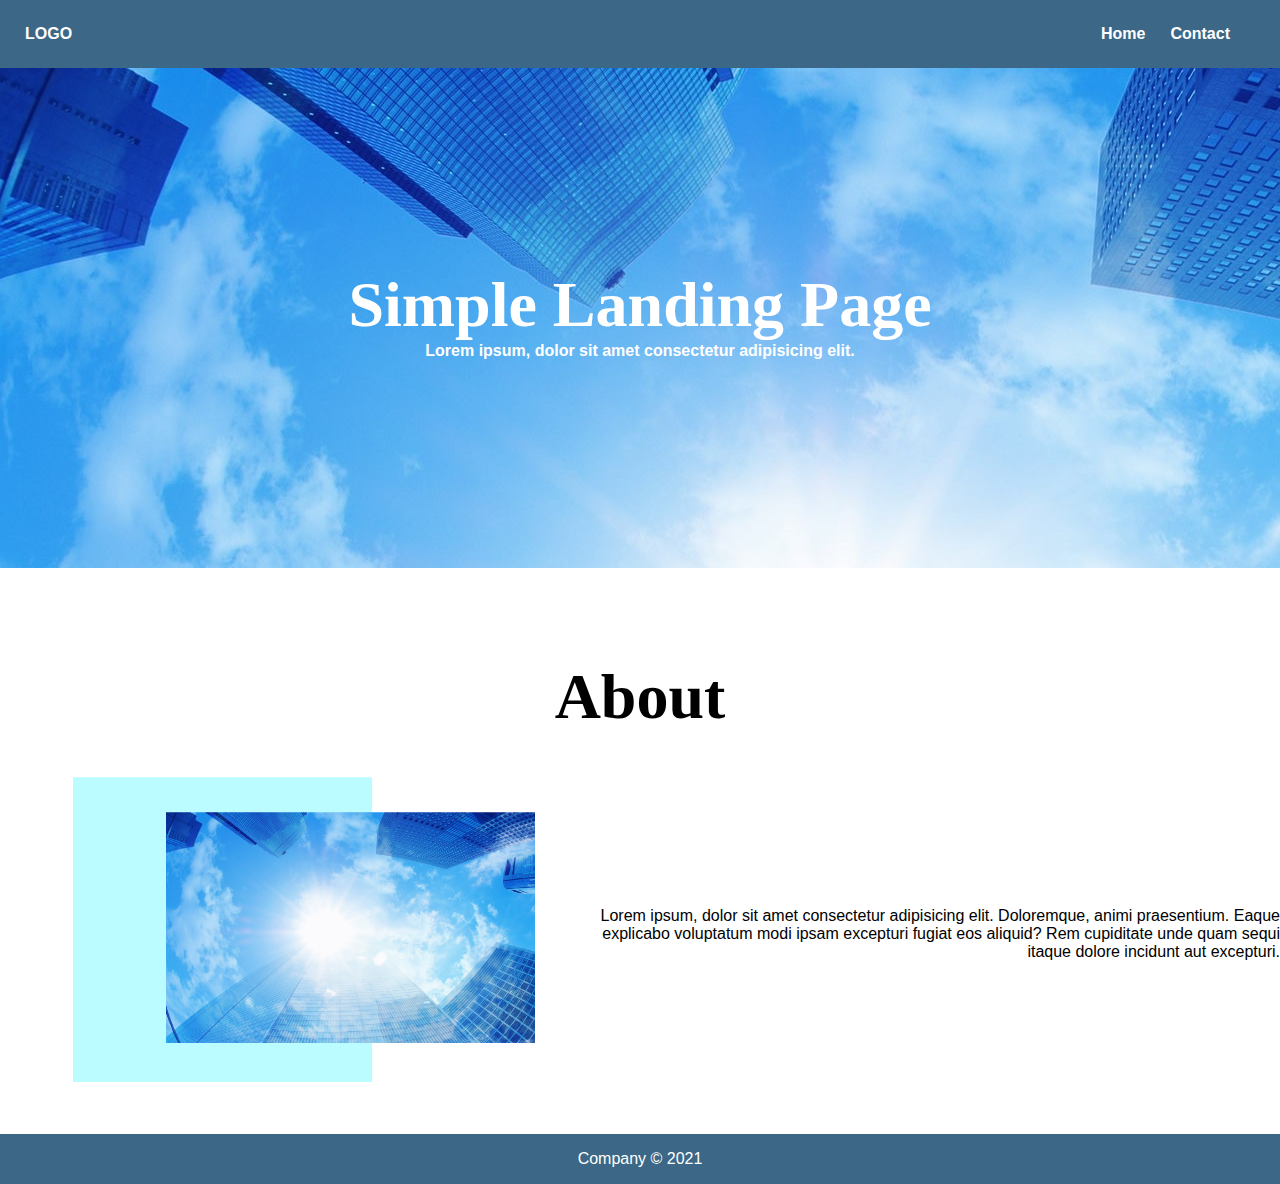
<file: index.html>
<html>

<head>
    <title>Materi Flexbox</title>
    <link rel="stylesheet" href="index.css">
</head>

<body>
    <!-- Navbar -->
    <div class="navbar">
        <a class="navbar-logo" href="index.html">LOGO</a>
        <nav>
            <ul class="navbar-list">
                <li class="navbar-item"><a href="index.html">Home</a></li>
                <li class="navbar-item"><a href="contact.html">Contact</a></li>
            </ul>
        </nav>
    </div>
    <!-- end of navbar -->
    <!-- header -->
    <div class="header-img"> </div>
    <div class="header-text">
        <h1>Simple Landing Page</h1>
        <h4>Lorem ipsum, dolor sit amet consectetur adipisicing elit.</h4>
    </div>
    <!-- end of header -->
    <!-- about -->
    <h1 class="about-title">About</h1>
    <div class="about">
        <img src="img/about.png" alt="about-pict" class="about-img">

        <p class="about-text">Lorem ipsum, dolor sit amet consectetur adipisicing elit. Doloremque, animi praesentium.
            Eaque explicabo voluptatum modi ipsam excepturi fugiat eos aliquid? Rem cupiditate unde quam sequi itaque
            dolore incidunt aut excepturi.</p>
    </div>
    <!-- end of about -->
    <!-- footer -->
    <div class="footer">
        <footer>
            <p>Company &#169; 2021</p>
        </footer>
    </div>
</body>

</html>
</file>
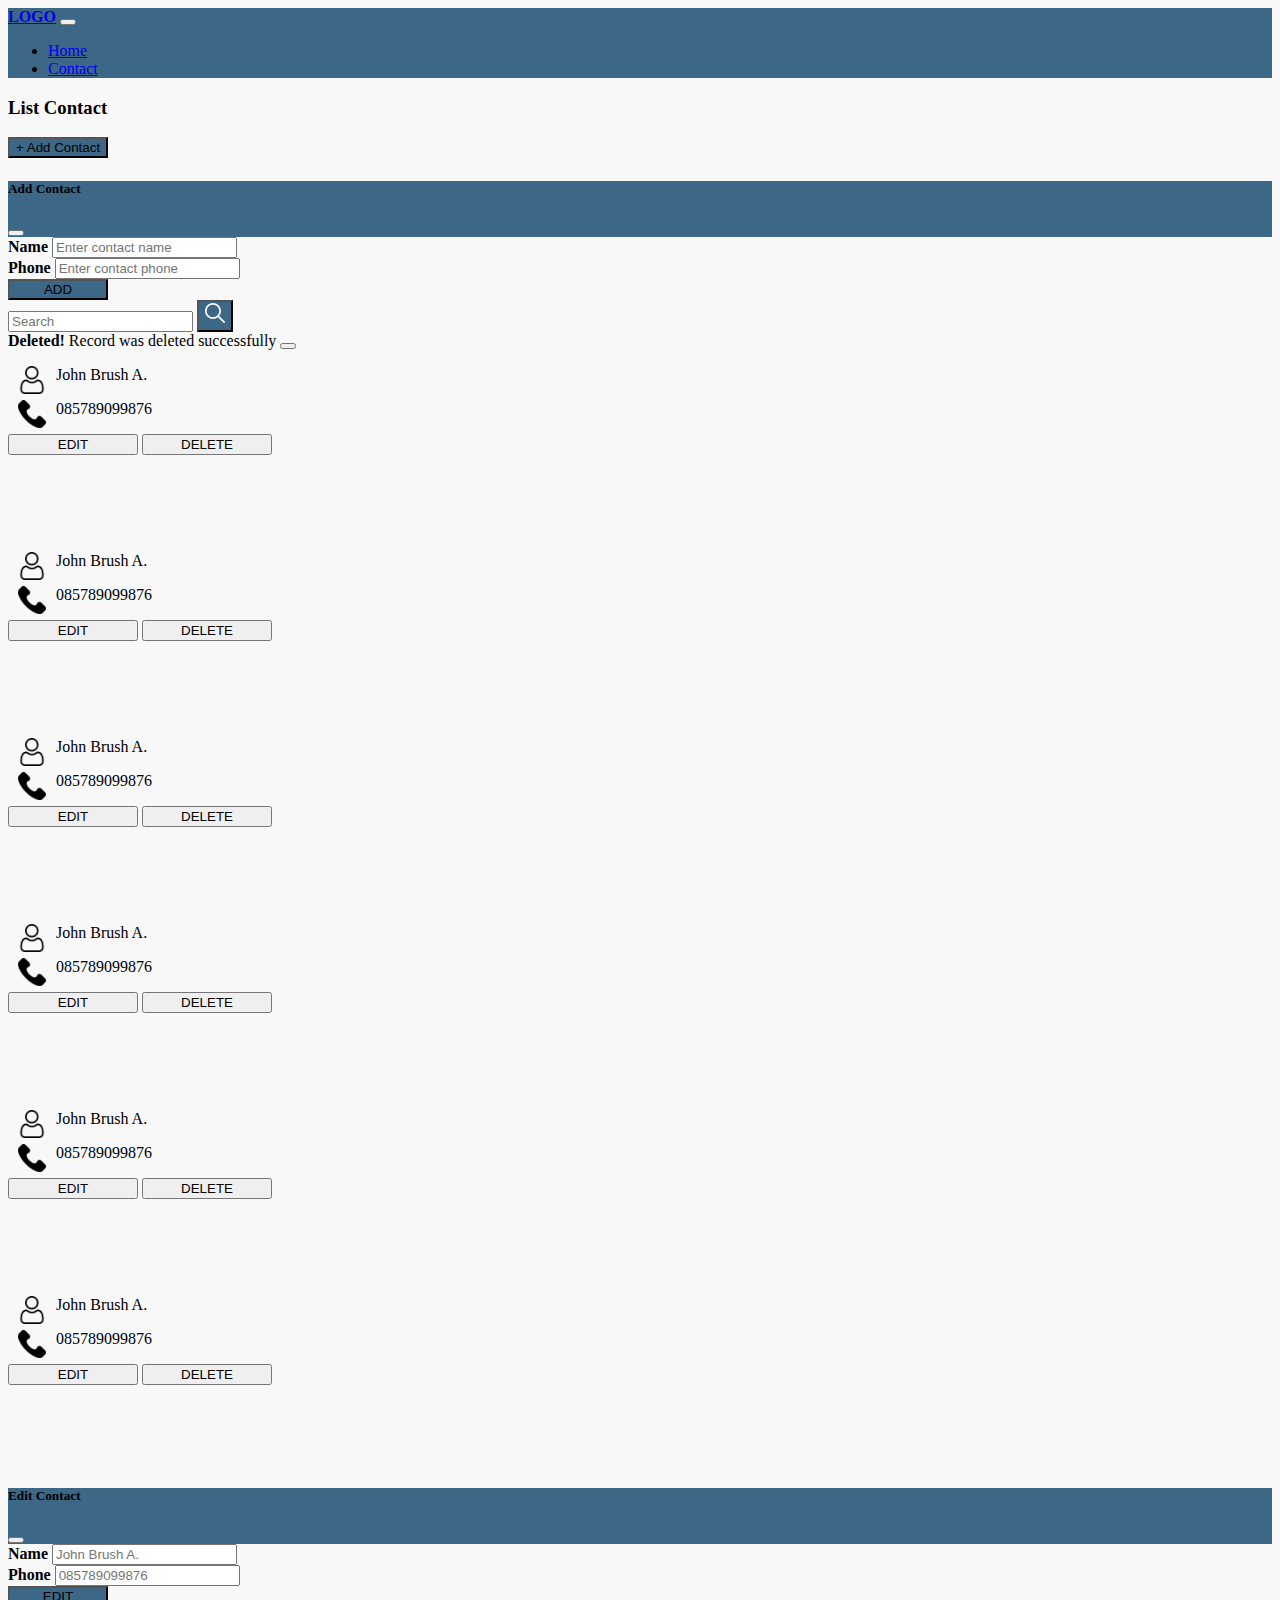
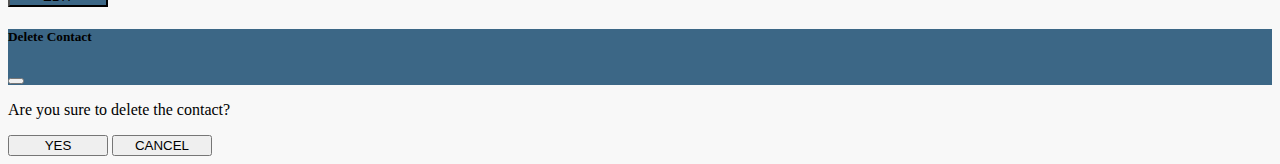
<file: contact.html>
<!doctype html>
<html lang="en">

<head>
    <meta charset="utf-8">
    <meta name="viewport" content="width=device-width, initial-scale=1">

    <link href="https://cdn.jsdelivr.net/npm/bootstrap@5.0.0-beta2/dist/css/bootstrap.min.css" rel="stylesheet"
        integrity="sha384-BmbxuPwQa2lc/FVzBcNJ7UAyJxM6wuqIj61tLrc4wSX0szH/Ev+nYRRuWlolflfl" crossorigin="anonymous">
    <link rel="stylesheet" href="contact.css">

    <title>Contact</title>
</head>

<body>
    <!-- Navbar -->
    <nav class="navbar navbar-expand-lg navbar-dark bg-blue">
        <div class="container-fluid">
            <!-- Logo -->
            <a class="navbar-brand" href="index.html"><b>LOGO</b></a>
            <!-- Toggler Button -->
            <button class="navbar-toggler" type="button" data-bs-toggle="collapse" data-bs-target="#navbarTogglerDemo02"
                aria-controls="navbarTogglerDemo02" aria-expanded="false" aria-label="Toggle navigation">
                <span class="navbar-toggler-icon"></span>
            </button>

            <!-- Menu -->
            <div class="collapse navbar-collapse justify-content-end" id="navbarTogglerDemo02">
                <ul class="navbar-nav mb-2 mb-lg-0">
                    <li class="nav-item">
                        <a class="nav-link" href="index.html">Home</a>
                    </li>
                    <li class="nav-item">
                        <a class="nav-link active" href="contact.html">Contact</a>
                    </li>
                </ul>
            </div>
        </div>
    </nav>

    <main>
        <div class="container">
            <h3 class="mt-3">List Contact</h3>
            <!-- Add Contact Button and Search Form-->
            <div class="row my-3">
                <!-- Add Contact Button -->
                <div class="col">
                    <!-- Add Button -->
                    <button type="button" class="btn text-light bg-blue" data-bs-toggle="modal"
                        data-bs-target="#addContact">+ Add Contact</button>
                    <!-- Add Modal -->
                    <div class="modal fade" id="addContact" tabindex="-1" aria-labelledby="addContactLabel"
                        aria-hidden="true">
                        <div class="modal-dialog">
                            <div class="modal-content">
                                <div class="modal-header bg-blue text-light">
                                    <h5 class="modal-title" id="addContactLabel">Add Contact</h5>
                                    <button type="button" class="btn-close btn-close-white" data-bs-dismiss="modal"
                                        aria-label="Close"></button>
                                </div>
                                <div class="modal-body">
                                    <form>
                                        <div class="mb-3">
                                            <label class="form-label"><b>Name</b></label>
                                            <input type="text" class="form-control" placeholder="Enter contact name">
                                        </div>
                                        <div class="mb-3">
                                            <label class="form-label"><b>Phone</b></label>
                                            <input type="text" class="form-control" placeholder="Enter contact phone">
                                        </div>
                                        <button type="submit"
                                            class="btn bg-blue text-light mt-2 modal-button">ADD</button>
                                    </form>
                                </div>
                            </div>
                        </div>
                    </div>
                </div>
                <!-- Search Form -->
                <div class="col">
                    <form class="d-flex">
                        <input class="form-control me-2" type="search" placeholder="Search" aria-label="Search">
                        <button class="btn bg-blue search-button" type="submit"><img src="img/search.png"></button>
                    </form>
                </div>
            </div>

            <!-- Deleted Alert -->
            <div class="alert alert-danger alert-dismissible fade show" role="alert">
                <strong>Deleted!</strong> Record was deleted successfully
                <button type="button" class="btn-close" data-bs-dismiss="alert" aria-label="Close"></button>
            </div>

            <!-- Cards -->
            <div class="row mt-4">
                <div class="col mb-4">
                    <div class="card mx-auto">
                        <div class="card-body">
                            <div class="contact">
                                <img src="img/contact-name.png">
                                <p class="card-text">John Brush A.</p>
                                <img src="img/phone.png">
                                <p class="card-text">085789099876</p>
                            </div>
                            <div class="card-button text-center mt-4">
                                <button type="button" class="btn btn-outline-success mx-2" data-bs-toggle="modal"
                                    data-bs-target="#editContact">EDIT</button>
                                <button type="button" class="btn btn-outline-danger mx-2" data-bs-toggle="modal"
                                    data-bs-target="#deleteContact">DELETE</button>
                            </div>
                        </div>
                    </div>
                </div>
                <div class="col mb-4">
                    <div class="card mx-auto">
                        <div class="card-body">
                            <div class="contact">
                                <img src="img/contact-name.png">
                                <p class="card-text">John Brush A.</p>
                                <img src="img/phone.png">
                                <p class="card-text">085789099876</p>
                            </div>
                            <div class="card-button text-center mt-4">
                                <button type="button" class="btn btn-outline-success mx-2" data-bs-toggle="modal"
                                    data-bs-target="#editContact">EDIT</button>
                                <button type="button" class="btn btn-outline-danger mx-2" data-bs-toggle="modal"
                                    data-bs-target="#deleteContact">DELETE</button>
                            </div>
                        </div>
                    </div>
                </div>
                <div class="col mb-4">
                    <div class="card mx-auto">
                        <div class="card-body">
                            <div class="contact">
                                <img src="img/contact-name.png">
                                <p class="card-text">John Brush A.</p>
                                <img src="img/phone.png">
                                <p class="card-text">085789099876</p>
                            </div>
                            <div class="card-button text-center mt-4">
                                <button type="button" class="btn btn-outline-success mx-2" data-bs-toggle="modal"
                                    data-bs-target="#editContact">EDIT</button>
                                <button type="button" class="btn btn-outline-danger mx-2" data-bs-toggle="modal"
                                    data-bs-target="#deleteContact">DELETE</button>
                            </div>
                        </div>
                    </div>
                </div>
                <div class="col mb-4">
                    <div class="card mx-auto">
                        <div class="card-body">
                            <div class="contact">
                                <img src="img/contact-name.png">
                                <p class="card-text">John Brush A.</p>
                                <img src="img/phone.png">
                                <p class="card-text">085789099876</p>
                            </div>
                            <div class="card-button text-center mt-4">
                                <button type="button" class="btn btn-outline-success mx-2" data-bs-toggle="modal"
                                    data-bs-target="#editContact">EDIT</button>
                                <button type="button" class="btn btn-outline-danger mx-2" data-bs-toggle="modal"
                                    data-bs-target="#deleteContact">DELETE</button>
                            </div>
                        </div>
                    </div>
                </div>
                <div class="col mb-4">
                    <div class="card mx-auto">
                        <div class="card-body">
                            <div class="contact">
                                <img src="img/contact-name.png">
                                <p class="card-text">John Brush A.</p>
                                <img src="img/phone.png">
                                <p class="card-text">085789099876</p>
                            </div>
                            <div class="card-button text-center mt-4">
                                <button type="button" class="btn btn-outline-success mx-2" data-bs-toggle="modal"
                                    data-bs-target="#editContact">EDIT</button>
                                <button type="button" class="btn btn-outline-danger mx-2" data-bs-toggle="modal"
                                    data-bs-target="#deleteContact">DELETE</button>
                            </div>
                        </div>
                    </div>
                </div>
                <div class="col mb-4">
                    <div class="card mx-auto">
                        <div class="card-body">
                            <div class="contact">
                                <img src="img/contact-name.png">
                                <p class="card-text">John Brush A.</p>
                                <img src="img/phone.png">
                                <p class="card-text">085789099876</p>
                            </div>
                            <div class="card-button text-center mt-4">
                                <button type="button" class="btn btn-outline-success mx-2" data-bs-toggle="modal"
                                    data-bs-target="#editContact">EDIT</button>
                                <button type="button" class="btn btn-outline-danger mx-2" data-bs-toggle="modal"
                                    data-bs-target="#deleteContact">DELETE</button>
                            </div>
                        </div>
                    </div>
                </div>
            </div>

            <!-- Edit Modal  -->
            <div class="modal fade" id="editContact" tabindex="-1" aria-labelledby="editContactLabel"
                aria-hidden="true">
                <div class="modal-dialog">
                    <div class="modal-content">
                        <div class="modal-header bg-blue text-light">
                            <h5 class="modal-title" id="editContactLabel">Edit Contact</h5>
                            <button type="button" class="btn-close btn-close-white" data-bs-dismiss="modal"
                                aria-label="Close"></button>
                        </div>
                        <div class="modal-body">
                            <form>
                                <div class="mb-3">
                                    <label class="form-label"><b>Name</b></label>
                                    <input type="text" class="form-control" placeholder="John Brush A.">
                                </div>
                                <div class="mb-3">
                                    <label class="form-label"><b>Phone</b></label>
                                    <input type="text" class="form-control" placeholder="085789099876">
                                </div>
                                <button type="submit" class="btn bg-blue text-light mt-2 modal-button">EDIT</button>
                            </form>
                        </div>
                    </div>
                </div>
            </div>

            <!-- Delete Modal -->
            <div class="modal fade" id="deleteContact" tabindex="-1" aria-labelledby="deleteContactLabel"
                aria-hidden="true">
                <div class="modal-dialog">
                    <div class="modal-content">
                        <div class="modal-header bg-blue text-light">
                            <h5 class="modal-title" id="deleteContactLabel">Delete Contact</h5>
                            <button type="button" class="btn-close btn-close-white" data-bs-dismiss="modal"
                                aria-label="Close"></button>
                        </div>
                        <div class="modal-body">
                            <div class="container text-center">
                                <form>
                                    <p>Are you sure to delete the contact?</p>
                                    <button type="submit" class="btn btn-success modal-button mx-2">YES</button>
                                    <button type="submit" class="btn btn-danger modal-button mx-2">CANCEL</button>
                                </form>
                            </div>
                        </div>
                    </div>
                </div>
            </div>
        </div>
    </main>
    <script src="https://cdn.jsdelivr.net/npm/bootstrap@5.0.0-beta2/dist/js/bootstrap.bundle.min.js"
        integrity="sha384-b5kHyXgcpbZJO/tY9Ul7kGkf1S0CWuKcCD38l8YkeH8z8QjE0GmW1gYU5S9FOnJ0"
        crossorigin="anonymous"></script>

</body>

</html>
</file>
<file: index.css>
*{
    margin: 0;
    padding: 0;
    box-sizing: border-box;
}

body{
    font-family: Verdana, Geneva, Tahoma, sans-serif;
}

a{
    color: white;
    text-decoration: none;
}

.navbar{
    background-color: #3C6786;
    display: flex;
    width: auto;
    color: white;
    font-weight: bold;
    justify-content: space-between;
    padding: 25px;
    align-items: center;
}

.navbar-list{
    display: flex;
    list-style: none;
}

.navbar-item{
    margin-right: 25px;
}

.header-img{
    background-image: url("img/jumbotron.jpg");
    height: 500px;
    width: auto;
}

.header-text{
    color: white;
    text-align: center;
    transform: translate(0%, -300px);
}

h1{
    font: 48pt georgia;
    font-weight: bolder;
}

.about{
    display: flex;
    justify-content: space-between;
    align-items: center;

}

.about-title{
    text-align: center;
}

.about-img{
    height: 400px;
    width: 600px;
}

.about-text{
    text-align: right;
    align-items: center;
}

.footer{
    color: white;
    display: flex;
    height: 50px;
    background-color: #3C6786;
    justify-content: center;
    align-items: center;
}
</file>
<file: contact.css>
body {
    background-color: #F8F8F8;
}

.bg-blue {
    background-color: #3C6786;
}

.search-button img {
    width: 20px;    
    padding-bottom: 3px;    
}

.card {
    width: 340px;
    height: 170px;
}

.card-button button {
    width: 130px;              
}

.card-body img {
    float: left;
    width: 28px;
    margin: 0 10px;
}

.modal-button {
    width: 100px;
}
</file>
